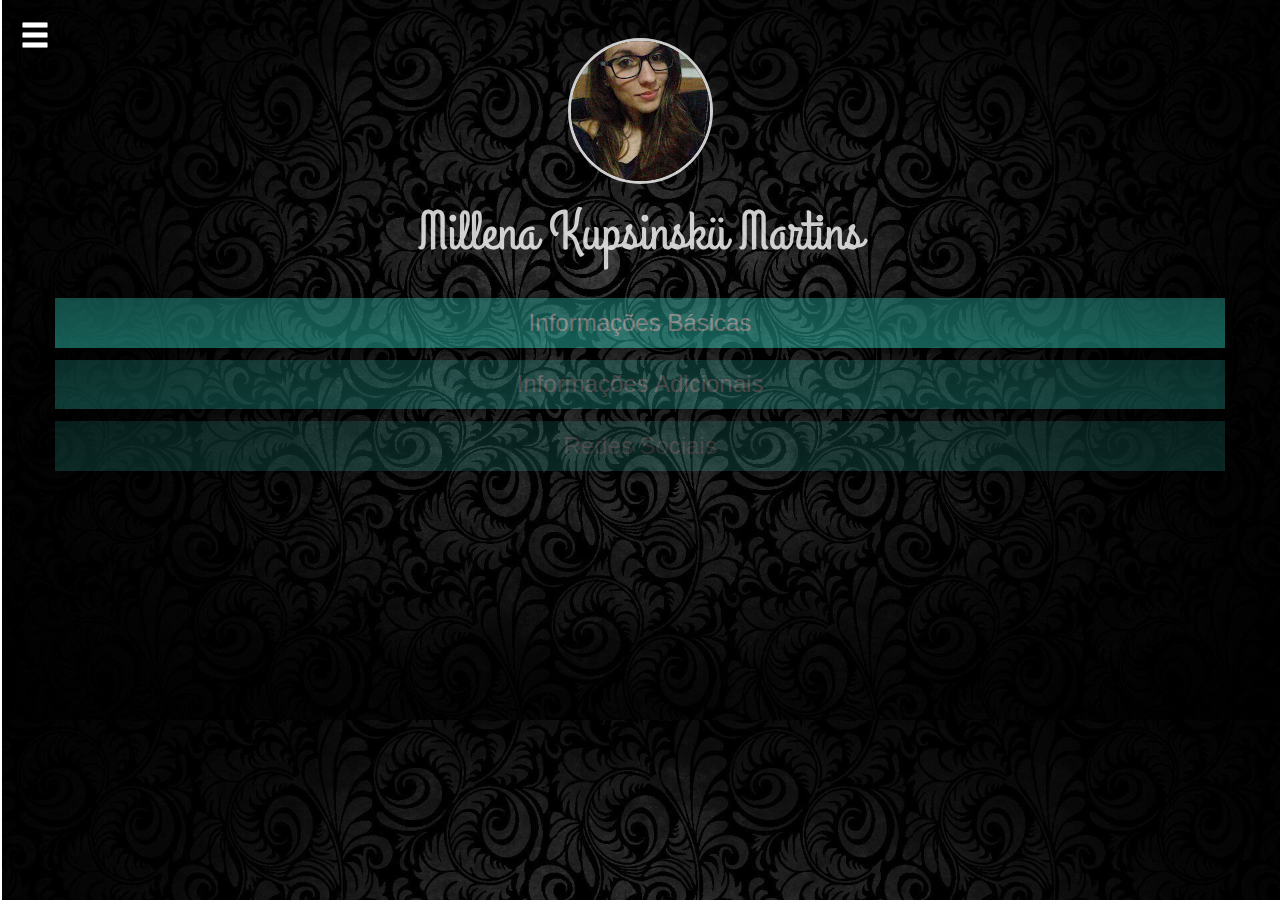
<file: Millena/index.html>
<!DOCTYPE html>
<html lang="pt-br">
	<head>
		<meta charset="UTF-8">
		<meta name="viewport" content="width=device-width, initial-scale=1">
		<title>Millena Kupsinskü Martins</title>
        <link rel="icon" href="img/favicon%20(1).ico">
        <link rel="stylesheet" href="css/bootstrap.css">
		<link rel="stylesheet" href="css/bootstrap-menu.css">
		<script src="https://ajax.googleapis.com/ajax/libs/jquery/1.12.4/jquery.min.js"></script>
		<script src="js/bootstrap.js"></script>
		<script src="js/jquery-3.1.1.min.js"></script>
        <script src="js/script.js"></script>
	</head>

    <body>
    <div class="menu"><span onclick="openNav()" class="glyphicon glyphicon-menu-hamburger pointer"></span>
     <div id="mySidenav" class="sidenav">
            <a href="javascript:void(0)" class="closebtn" onclick="closeNav()">&times;</a>
            <a href="../index.html"><span class="glyphicon glyphicon-home"></span></a>
            <a href="../Bianca/index.html">Bianca</a>
            <a href="index.html" class="active">Millena</a>
            <a href="../Suelem/index.html">Suelem</a>
            <a href="../Vinicius/index.html">Vinícius</a>
        </div></div>
	<div class="container">
        
        
       

        <!-- Use any element to open the sidenav -->
        

		<div class="header" id="painel-nome">
			<img class="foto-perfil" src="img/me.jpg" alt="Millena K.">
			<h1>Millena Kupsinskü Martins</h1>
		</div>
        
        <div class="info-title" id="titleInfoBasic">
            <h3>Informações Básicas</h3>
        </div>
        
        <div class="info-section" id="painelInfoBasic" >
            <div class="col-md-6">
                <h3><strong>Dados Pessoais</strong></h3>
                <p><strong>Data de Nascimento:</strong> 12/02/1998</p>
                <p><strong>Cidade:</strong> Novo Hamburgo</p>
                <p><strong>E-mail:</strong> millena.martins@digitaldesk.com.br</p>
                <p><strong>Telefone:</strong> (51) 99898-0059</p>
            </div>
            <div class="col-mdr-6">
                <h3><strong>Dados Profissionais</strong></h3>
                <p><strong>Instituição de Ensino:</strong> Fundação Escola Técnica Liberato Salzano Vieira da Cunha</p>
                <p><strong>Curso:</strong> Técnico em Eletrônica</p>
                <p><strong>Experiência:</strong> Nenhuma</p>
                
            </div>
        </div>
        
        <div class="info-title" id="titleInfoAdc">
            <h3>Informações Adicionais</h3>
        </div>
        
        <div class="info-section" id="painelInfoAdc" >
            <div class="col-md-6">
                <h3><strong>Livros Favoritos</strong></h3>
                <p>Não Conte a Ninguém</p>
                <p>É Melhor Não Saber</p>
                <p>Depois de Auschwitz</p>
                <p>Garota Exemplar</p>
                <p>Objetos Cortantes</p>
                <p>Caixa de Pássaros</p>
            </div>
            <div class="col-mdr-6">
                <h3><strong>Filmes Favoritos</strong></h3>
                <p>Ilha do Medo</p>
                <p>Invocação do Mal</p>
                <p>Bastardos Inglórios</p>
                <p>A Origem</p>
                <p>Seven - Sete Crimes Capitais</p>
                <p>Interestelar</p>  
            </div>
            <div class="col-md-6">
                <h3><strong>Bandas Favoritas</strong></h3>
                <p>U2</p>
                <p>Arctic Monkeys</p>
                <p>Birdy</p>
                <p>Oh Wonder</p>
                <p>Hozier</p>
                <p>The Neighbourhood</p>
                <p>Amber Run</p>  
            </div>
            <div class="col-mdr-6">
                <h3><strong>Séries Favoritas</strong></h3>
                <p>Game of Thrones</p>
                <p>Black Mirror</p>
                <p>Friends</p>
                <p>Sherlock</p>
                <p>Bates Motel</p>
                <p>Stranger Things</p>
                <p>Orphan Black</p> 
            </div>
        </div>
        
         <div class="info-title" id="titleSocial">
            <h3>Redes Sociais</h3>
        </div>
        
        <div class="info-section" id="painelSocial" >
            <div class="col-md-3"><img class="social" src="img/github.png"><p>millenakm</p></div>
            <div class="col-md-3"><img class="social" src="img/facebook.png"><p>millena.kupsinskumartins</p></div>
            <div class="col-md-3"><img class="social" src="img/insta.png"><p>mikupsinsku</p></div>
            <div class="col-md-3"><img class="social" src="img/snapchat.png"><p>mikupsinsku</p></div>
            
            
        </div>
        
        
      </div>
	</body>
</html>
</file>
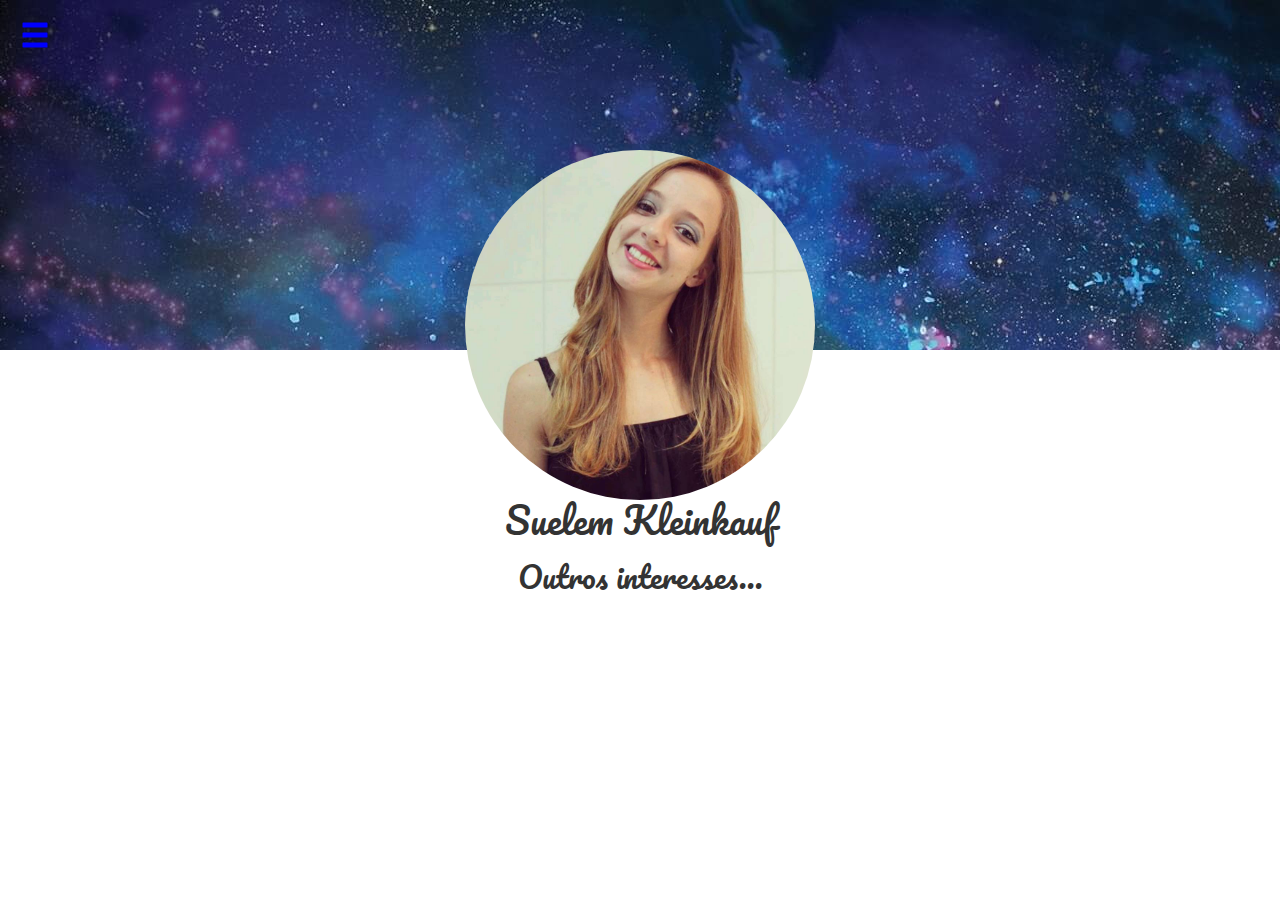
<file: Suelem/index.html>
</html>
<!DOCTYPE html>
<html lang="pt-br">
<head>
	<meta charset="UTF-8">

	<title>Suelem Kleinkauf</title>
		<link rel="stylesheet" type="text/css" href="css/styles.css">
		<link href="css/bootstrap.min.css" rel="stylesheet">
		<link href="css/bootstrap-menu.css" rel="stylesheet">
		<link REL="SHORTCUT ICON" HREF="img/favicon.ico">
  		<link rel="stylesheet" href="https://maxcdn.bootstrapcdn.com/bootstrap/3.3.7/css/bootstrap.min.css">
		<script src="https://ajax.googleapis.com/ajax/libs/jquery/3.1.1/jquery.min.js"></script>
  		<script src="https://maxcdn.bootstrapcdn.com/bootstrap/3.3.7/js/bootstrap.min.js"></script>
  		<script type="text/javascript" src="js/script.js"></script>


</head>
<body >
	<div id="mySidenav" class="sidenav">
            <a href="javascript:void(0)" class="closebtn" onclick="closeNav()">&times;</a>
            <a href="../index.html"><span class="glyphicon glyphicon-home"></span></a>
            <a href="../Bianca/index.html">Bianca</a>
            <a href="../Millena/index.html">Millena</a>
            <a href="index.html" class="active">Suelem</a>
            <a href="../Vinicius/index.html">Vinícius</a>
        </div>

        <!-- Use any element to open the sidenav -->
           
	<header id="fundo">
	<span onclick="openNav()" class="glyphicon glyphicon-menu-hamburger pointer"></span>
		<div class="fotodeperfil">
			<img id="foto" src="img/fotodeperfil.jpg" alt="Suelem Kleinkauf">
		</div>
		
	</header>
	<section>
		<div id="inicio">
		<h1>Suelem Kleinkauf</h1>
		<h2> Outros interesses...</h2>
		</div>
		<div>

			<div class="row" id="desaparecer">
	    		<div class="col-md-5" >
	    			<div id="texto">
						<h3>22 anos, nascida em 14 de Janeiro de 1995. Inciando carreira na área de TI, estudando sistemas de informação!</h3>
					 <hr>
					 <br>
					 </div>
					<div class="Contato">
						<h1>Contato:</h1>
						<h2>suelem.kleinkauf@digitaldesk.com.br</h2>
						<h2> (51) 999265155</h2>
						<h2>Redes Sociais:</h2>
						<a href="https://www.facebook.com/suelem.kleinkauf" target="pagina"><img src="img/logofacebook.jpg"></a>
						<a href="https://www.instagram.com/sukleinkauf/" target="pagina"><img src="img/logoinstagram.jpg"></a>
						<br>
						<br>
						<img id="mensagem" src="img/mensagem.jpg" alt="mensagem">
					</div>
				</div>	
				<div class="col-md-2" ></div>
				<div class="col-md-5" >

					<h1> Séries: </h1>
					<img class="fotoseries" src="img/series.jpg">
					<p>The Walking Dead</p>
					<p>How to get away with a murderer</p>
					<p>Once Upon a time</p>
					<p>Agents of shield</p>
					<br>
					<br>
					<hr>
					<h1> Filmes: </h1>
					<img class="fotocinema" src="img/filme.jpg">
					<p>Velozes e Furiosos</p>
					<p>Harry potter</p>
					<p>Comer, Rezar e Amar</p>
					<p>Desventuras em série</p>
					<br>
					<br>
					<hr>
					<h1>Interesses musicais:</h1>
					<img class="fotomusica" src="img/musica.png">
					<p>Second Serenade</p>
					<p>A Great Big World</p>
					<p>Nenhum de nós</p>
					<p>Nenhum de nós</p>
				</div> 
			</div>
		</div>
	</section>
</body>
</html>
</file>
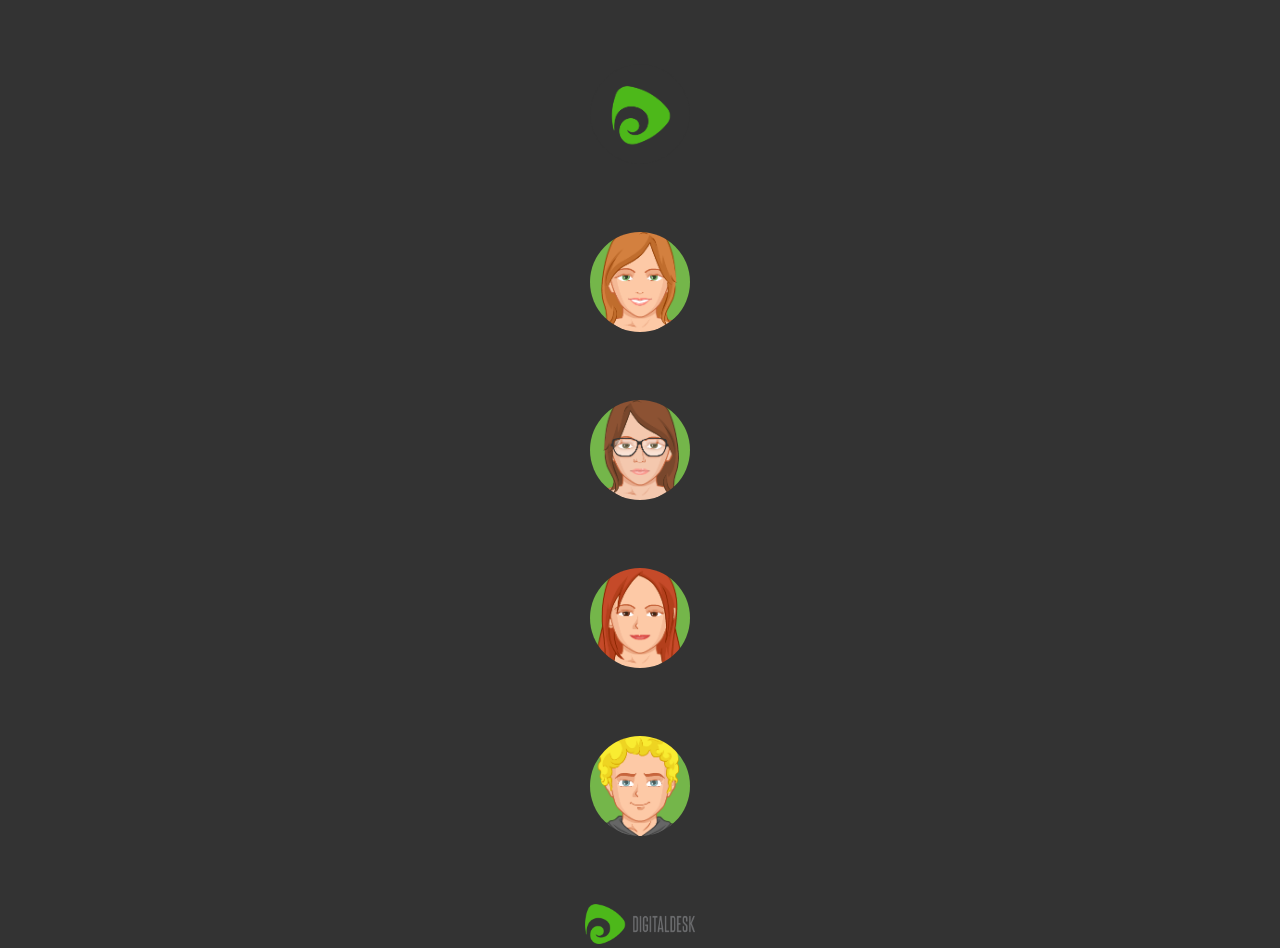
<file: menu.html>
<!DOCTYPE html>
<html lang="pt-br">
<head>
	<meta charset="UTF-8">
	<title>Menu</title>
	<link rel="stylesheet" type="text/css" href="css/style.css">
</head>
<body>
	<div class="menu">
		<div class="margem_img">
			<a href="home.html" target="pagina"><img style="height: 100px;" src="img/DD.png"></a><!-- página inicial -->
		</div>
		<div class="margem_img">
			<a href="Bianca/index.html" target="pagina"><img src="img/bianca.png"></a><!-- Bianca -->
		</div>
		<div class="margem_img">
			<a href="Millena/index.html" target="pagina"><img src="img/millena.png"></a><!-- Millena -->
		</div>
		<div class="margem_img">
			<a href="Suelem/index.html" target="pagina"><img src="img/suelem.png"></a><!-- Suelem -->
		</div>
		<div class="margem_img">
			<a href="Vinicius/index.html" target="pagina"><img src="img/vinicius.png"></a><!-- Vinicius -->
		</div>
		<div>
			<a href="http://www.digitaldesk.com.br/" target="_blank"><img style="height: 40px;" src="img/logoDigitalDesk.png"></a><!-- Vinicius -->
		</div>
		
		
	</div>
</body>
</html>
</file>
<file: Suelem/css/styles.css>
@import url('https://fonts.googleapis.com/css?family=Barrio|Pacifico|Pangolin');


html {
	margin: 0;
	padding: 0;
}

header {
	width: 100%;
	height: 350px;
	margin:0 auto;
	
}
#fundo{
	background-image: url("../img/fundo.jpg");
	background-repeat: no-repeat;
	max-width:100%;
    max-height:100%;

}
.fotodeperfil{
	width: 80%;
	margin: 0 auto;
	text-align: center;
}
#inicio{
	border-radius: 20%;
	font-family: 'Pangolin', cursive;
	font-family: 'Barrio', cursive;
	font-family: 'Pacifico', cursive;

}

section {
	width: 70%;
	margin: 0 auto;
	text-align: center;
	margin-top: 150px;
}

#desaparecer{
	display: none;
	font-family: 'Pangolin', cursive;
	font-family: 'Barrio', cursive;
	font-family: 'Pacifico', cursive;
}

#texto {
	font-size: 40px;
}
h2{
	margin:1%;
}
.contato{
	font-size: 15%;
}
#mensagem{
	max-width:350px;
    max-height:250px;
    margin: 3%;
    width: auto;
    height: auto;
    box-shadow: 0 4px 8px 0 grey, 0 6px 20px 0 grey;
}

#foto{
	max-width:450px;
    max-height:350px;
    width: auto;
    height: auto;
    border-radius: 50%;
    margin-top: 150px;
}
.saudaçao{
	margin-bottom: 100px;
}
.ladodireito{
	float: left;
	width: 40%;
}
.fotomusica{
	float: left;
}
.ladoesquerdo{
	float: right;
	width: 47%;
}
.fotocinema{
	float: right;
}
.fotoseries{
	float: left;
}
</file>
<file: css/style.css>
html, body{
	margin: 0;
	padding: 0;
	background-color: #333333;
}

.menu{
	width: 100%;
	height: 100%;
	float: right;
	text-align: center;
	background-color: #333333;
}

.margem_img img{
	border-radius: 50%;
	height: 100px;
}

.margem_img{
	margin-top: 5%;
	margin-bottom: 5%;
}
</file>
